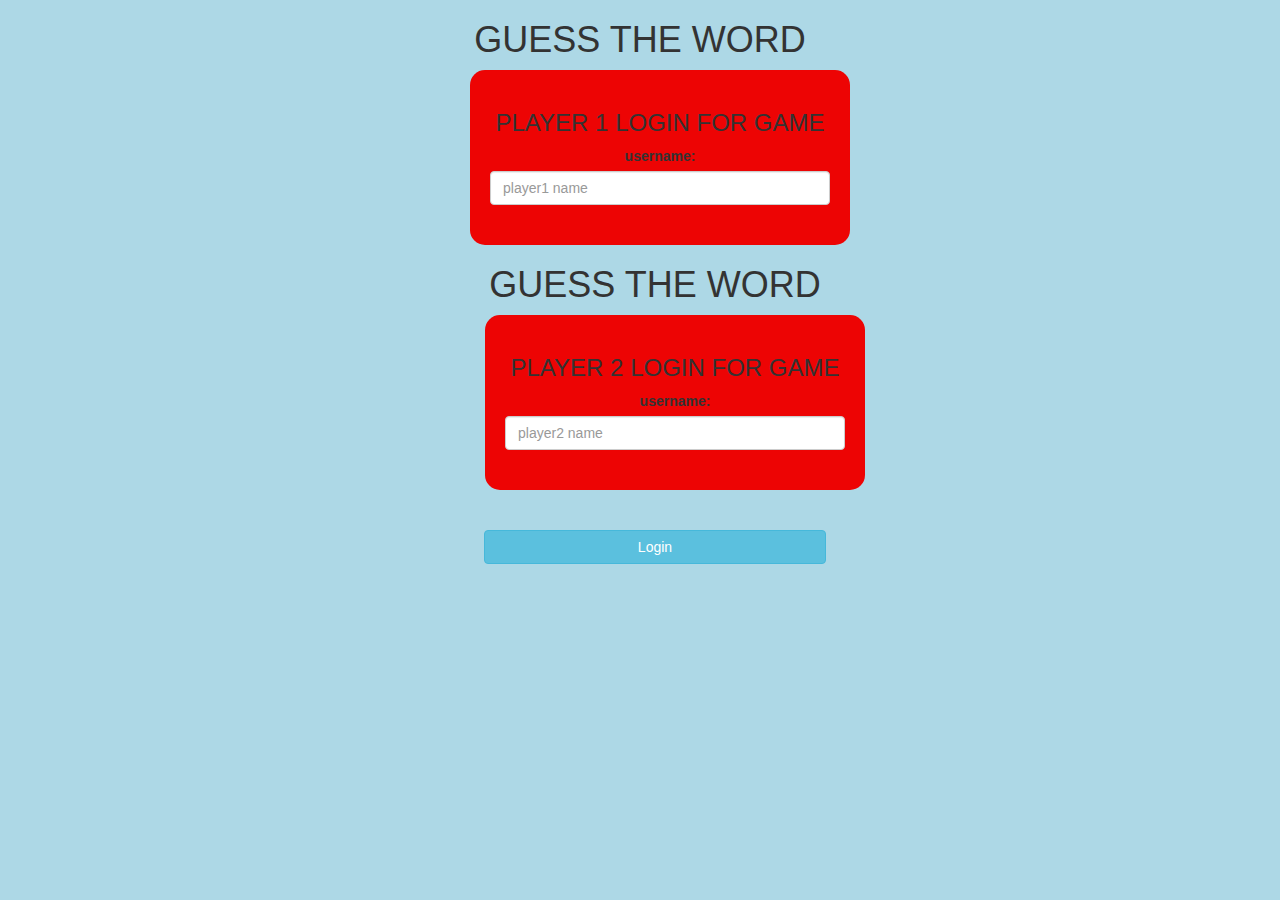
<file: index.html>
<!DOCTYPE html>
<html>
<head>
	<title>Guess The Word</title>

<meta name="viewport" content="width=device-width, initial-scale=1">
<link rel="stylesheet" href="https://maxcdn.bootstrapcdn.com/bootstrap/3.4.0/css/bootstrap.min.css">
<script src="https://ajax.googleapis.com/ajax/libs/jquery/3.4.1/jquery.min.js"></script>
<script src="https://maxcdn.bootstrapcdn.com/bootstrap/3.4.0/js/bootstrap.min.js"></script>

<link rel="stylesheet" type="text/css" href="game.css">

<script src="game_login.js"></script>
</head>
<body>
	<div class="container">
		<h1>GUESS THE WORD</h1>
		<div class="col-lg-4 col-sm-8 col-xs-11 login_div1">
		<h3>PLAYER 1 LOGIN FOR GAME</h3>
		<label>username:</label>
		<input type="text" id="player1_name" class="form-control" placeholder="player1 name">
		<br>
		<br>
		</div>

		<div class="container">
			<h1>GUESS THE WORD</h1>
			<div class="col-lg-4 col-sm-8 col-xs-11 login_div1">
			<h3>PLAYER 2 LOGIN FOR GAME</h3>
			<label>username:</label>
			<input type="text" id="player2_name" class="form-control" placeholder="player2 name">
			<br>
			<br>
			</div>
			<br>
			<br>

	<button onclick="addUser()" class="btn btn-info" style="width:30%">Login</button>
	</div>
</body>
</html>
</file>
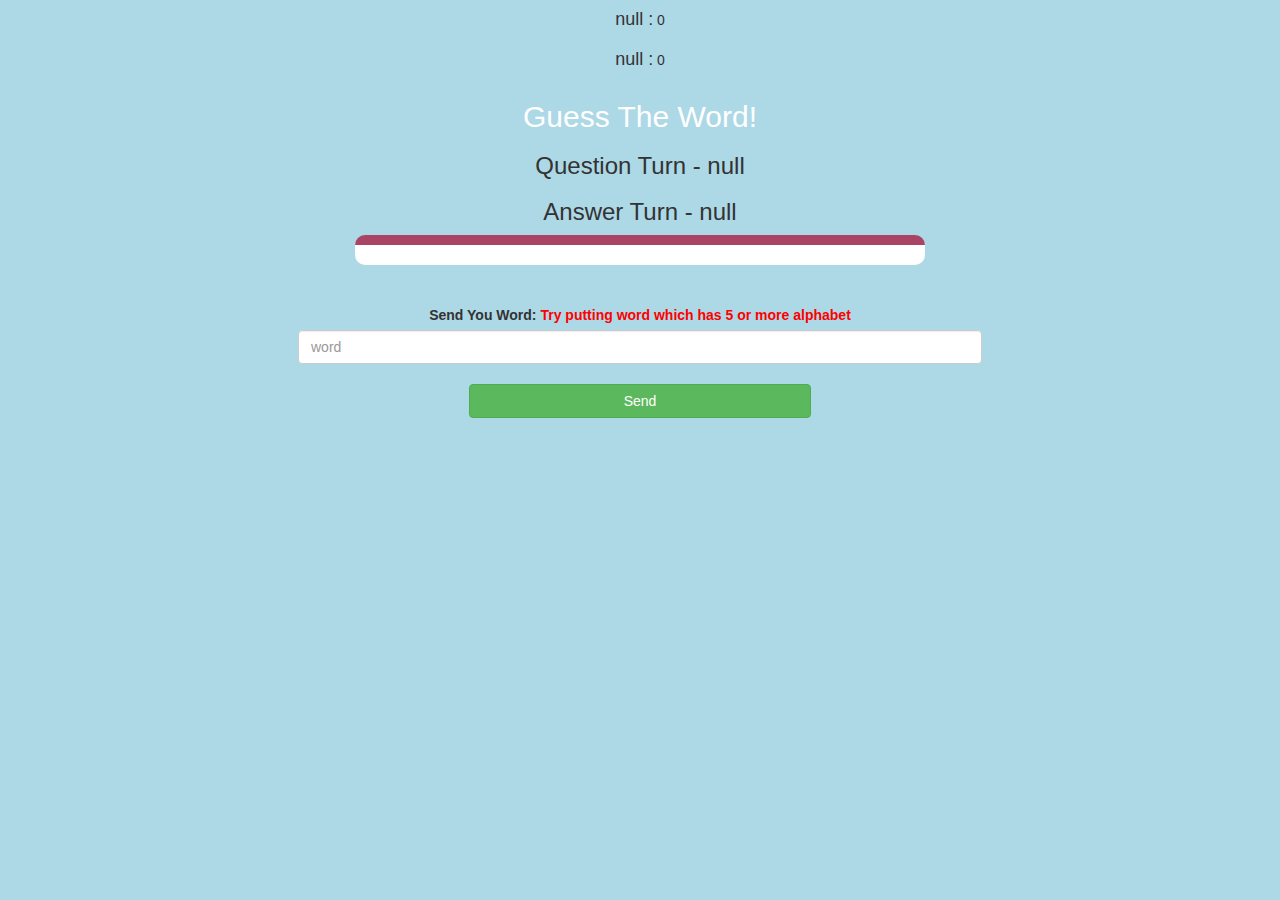
<file: game_page.html>
<!DOCTYPE html>
<html>
<head>
	<title>Guess The Word</title>

<meta name="viewport" content="width=device-width, initial-scale=1">
<link rel="stylesheet" href="https://maxcdn.bootstrapcdn.com/bootstrap/3.4.0/css/bootstrap.min.css">
<script src="https://ajax.googleapis.com/ajax/libs/jquery/3.4.1/jquery.min.js"></script>
<script src="https://maxcdn.bootstrapcdn.com/bootstrap/3.4.0/js/bootstrap.min.js"></script>

<link rel="stylesheet" type="text/css" href="game.css">
</head>
<body>
<h4 id="player1_name"></h4> <span id="player1_score"></span> 
<br> 
<h4 id="player2_name"></h4> <span id="player2_score"></span>
<div class="container">
	<center>
		<h2 style="color: white;">Guess The Word!</h2>
        <h3 id="player_question"></h3>
		<h3 id="player_answer"></h3>
        <div id="output" class="col-lg-6"> </div>
		<br>
		<br>

		<label>Send You Word: <b style="color: red">Try putting word which has 5 or more alphabet</b>
		<br>
		</label>
		<input type="text" id="word" class="form-control" placeholder="word">
		<br>
        <button onclick="send()" class="btn btn-success" style="width: 30%;">Send</button>
	</center>
</div>

<script src="game_page.js"></script>
</body>
</html>
</file>
<file: game.css>
body
{
	background: lightblue;
	text-align: center;
}

	.login_div1 , .login_div2
	{
		background: rgb(237, 4, 4);
		padding: 20px;
		float: none;
		border-radius: 15px;
		text-align: center;
		margin-left:400px; ;
	}


#player1_name , #player2_name
{
	display: inline-block;
}
#word
{
	width: 60%;
}
#word_display
{
	letter-spacing: 5px;
}
#output
{
background: white;
border-radius: 10px;
border-top: 10px solid #AA4465;
padding: 10px;
float: none;
text-align: left;
}

h1{
text-align:center;
font:bold;
}
</file>
